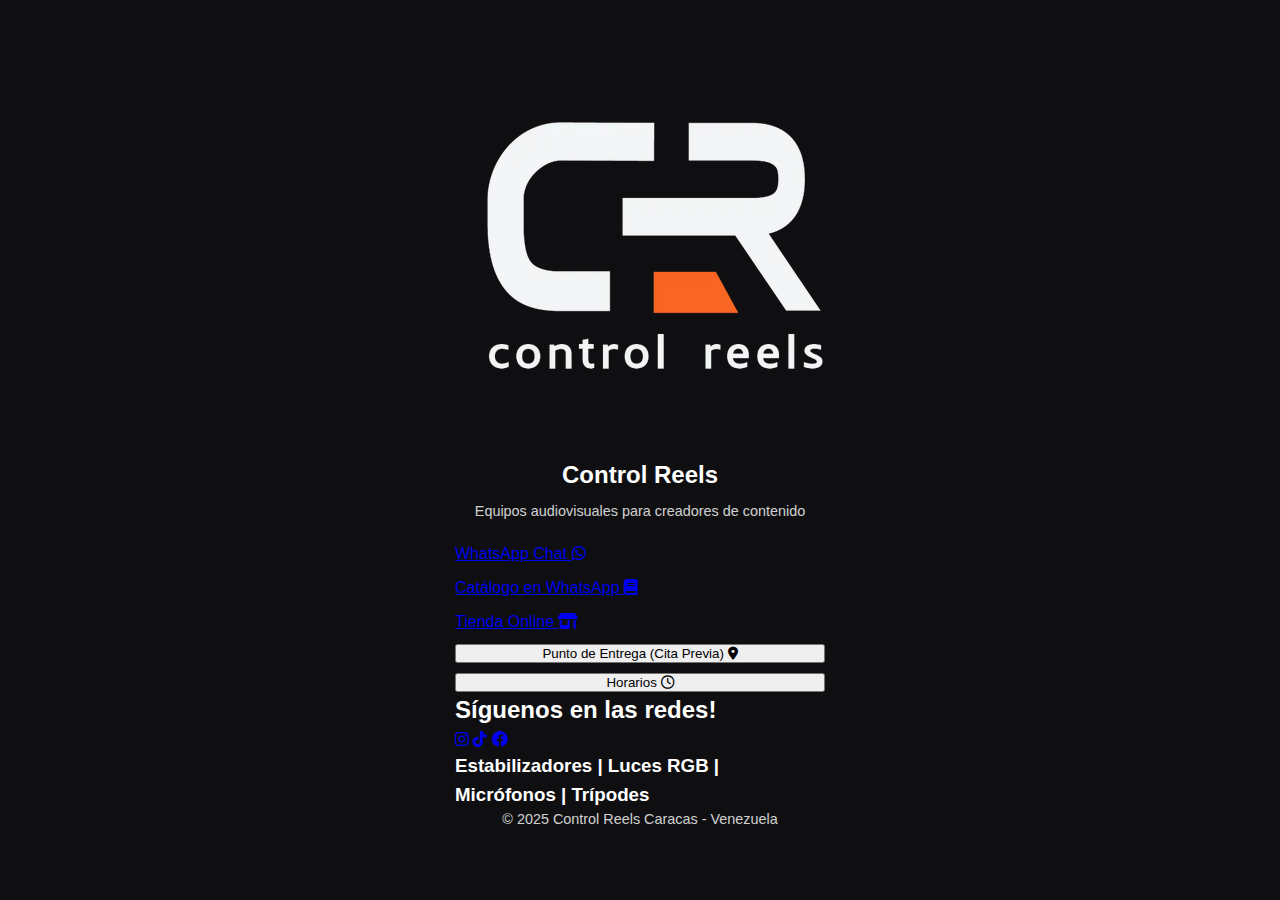
<file: index.html>
<!DOCTYPE html>
<html lang="es">
  <head>
    <meta charset="UTF-8" />
    <meta name="viewport" content="width=device-width, initial-scale=1.0" />
    <title>
      Controlreels.com | Equipos audiovisuales para Creadores de Contenido
    </title>
    <meta
      name="description"
      content="Compras y ventas minoristas. Equipos audiovisuales para Creadores de Contenido, Fotógrafos, Videógrafos, Podcasters y Aficionados."
    />
    <meta
      name="keywords"
      content="estabilizadores, gimbals, luces rgb, iluminación led, micrófonos, micrófonos inalámbricos, trípodes, equipos audiovisuales, fotografía, videografía, podcast, creadores de contenido, accesorios cámara, soportes cámara, difusores luz, anillos luz, softboxes, flashes, grabación video, streaming, youtube, tiktok, instagram reels, equipo fotográfico, accesorios video, cámaras, lentes, filtros, sliders, drones, grabación audio, mezcladoras audio, iluminación estudio, reflectores, backdrops, green screen, teleprompter, steadycam, monopies, soportes smartphone, rigs cámara, baterías cámara, tarjetas memoria, bolsos equipo, protectores lente, kits iluminación, grabación exterior, estudio casero"
    />

    <!-- Open Graph / Facebook -->
    <meta
      property="og:title"
      content="Control Reels - Estabilizadores | Luces RGB | Micrófonos | Trípodes"
    />
    <meta
      property="og:description"
      content="Compras y ventas minoristas. Equipos audiovisuales para Creadores de Contenido, Fotógrafos, Videógrafos, Podcasters y Aficionados"
    />
    <meta
      property="og:image"
      content="https://www.controlreels.com/assets/logov1.png"
    />
    <meta property="og:url" content="https://www.controlreels.com/" />
    <meta property="og:type" content="website" />
    <meta property="og:site_name" content="Control Reels" />

    <link rel="stylesheet" href="style.css" />
    <link
      rel="stylesheet"
      href="https://cdnjs.cloudflare.com/ajax/libs/font-awesome/6.0.0-beta3/css/all.min.css"
    />
    <link rel="shortcut icon" type="image/x-icon" href="assets/favicon.png"  />
  </head>
  <body>
    <div class="container">
      <header>
        <div class="profile">
          <img
            src="assets/logo.webp"
            alt="Control Reels - Equipos audiovisuales para creadores de contenido"
            class="profile-img" loading="lazy"
          />
          <h1>Control Reels</h1>
          <p>Equipos audiovisuales para creadores de contenido</p>
        </div>
      </header>

      <main>
        <div class="links">
          <a
            href="https://controlreels.com/contacto-whatsapp"
            onclick="window.location.href='https://wa.me/584242024331?text=Hola%20ControlReels'; return false;"
            class="link-button whatsapp"
            target="_blank"
            ><span>WhatsApp Chat</span>
            <i class="fab fa-whatsapp"></i>
          </a>
         
          <a
            href="https://controlreels.com/catalogo-whatsapp"
            onclick="window.location.href='https://wa.me/c/584242024331'; return false;"
            class="link-button catalog"
            target="_blank"
            >
            <span>Catálogo en WhatsApp</span>
            <i class="fas fa-book"></i>
          </a>
          <a
            href="https://controlreels.com/tienda"
            onclick="window.location.href='https://controlreels.odoo.com/shop'; return false;"
            class="link-button tienda"
            target="_blank"
            ><span>Tienda Online</span>
            <i class="fa-solid fa-shop"></i>
          </a>
          <button class="link-button" id="locationBtn">
            <span>Punto de Entrega (Cita Previa)</span>
            <i class="fas fa-map-marker-alt"></i>
          </button>
          <button class="link-button" id="scheduleBtn">
            <span>Horarios</span>
            <i class="far fa-clock"></i>
          </button>
        </div>
      </main>

      <footer>
        <h2>Síguenos en las redes!</h2>
        <div class="social-links">
          <a href="https://www.instagram.com/controlreels/" target="_blank"
            ><i class="fab fa-instagram" rel="nofollow"></i
          ></a>
          <a href="https://tiktok.com/@controlreels" target="_blank"
            ><i class="fab fa-tiktok" rel="nofollow"></i
          ></a>
          <a href="https://www.facebook.com/controlreels/" target="_blank"
            ><i class="fab fa-facebook" rel="nofollow"></i
          ></a>
        </div>
        <h3>Estabilizadores | Luces RGB | Micrófonos | Trípodes</h3>

        <p class="copyright">© 2025 Control Reels Caracas - Venezuela</p>
      </footer>
    </div>

    <!-- Modals -->
    <div id="locationModal" class="modal">
      <div class="modal-content">
        <span class="close">&times;</span>
        <h3>Entregas Personales - Showroom</h3>
        <p>Agenda tu cita por WhatsApp</p>
        <div class="map-container" id="mapContainer">
               <!-- El iframe se insertará aquí dinámicamente -->
          <iframe
            src="https://www.google.com/maps/embed?pb=!1m14!1m8!1m3!1d343.4535589347825!2d-66.82773604965772!3d10.475281952047878!3m2!1i1024!2i768!4f13.1!3m3!1m2!1s0x8c2a59058081bb59%3A0xcb10c89c4297575a!2sControl%20Reels!5e0!3m2!1ses-419!2sus!4v1748830114288!5m2!1ses-419!2sus"
            width="600"
            height="450"
            style="border: 0"
            allowfullscreen=""
            loading="lazy"
            referrerpolicy="no-referrer-when-downgrade"
          ></iframe>
        </div>
      </div>
    </div>

    <div id="scheduleModal" class="modal">
      <div class="modal-content">
        <span class="close">&times;</span>
        <h3>Horarios de Atención y entregas</h3>
        <p>Solo con Cita Previa</p>
        <div class="schedule-info">
          <p><strong>Lunes a Viernes:</strong> 10:00 AM - 5:00 PM</p>
          <p><strong>Sábados:</strong> 10:00 AM - 5:00 PM</p>
          <p><strong>Domingos:</strong> Solo delivery</p>
          <p><br></p>
          <p>
            Puedes contactarnos por
              <a
            href="https://controlreels.com/contacto-whatsapp"
            onclick="window.location.href='https://wa.me/584242024331?text=Hola%20ControlReels'; return false;"
            class="enlace-texto"
            target="_blank"
            ><span>WhatsApp Chat</span></a>
           fuera de estos horarios.
          </p>
        </div>
      </div>
    </div>
    <script src="script.js"></script>
  </body>
</html>
</file>
<file: style.css>
/* ===== RESET MOBILE-FIRST ===== */
* {
    margin: 0;
    padding: 0;
    box-sizing: border-box;
}

body {
    font-family: 'Inter', sans-serif;
    background: #0f0f12;
    color: white;
    line-height: 1.5;
    padding: 20px;
    min-height: 100vh;
    display: flex;
    justify-content: center;
    align-items: center;
}

.container {
    width: 100%;
    max-width: 400px; /* Ideal para móviles */
    padding: 15px;
}

/* ===== ELEMENTOS RESPONSIVE ===== */
.profile-pic {
    width: 100px; /* Más pequeño en móviles */
    height: 100px;
    border-radius: 50%;
    border: 3px solid #6a35ff;
    margin: 0 auto 15px;
    display: block;
}

h1 {
    font-size: 1.5rem; /* Tamaño flexible */
    margin-bottom: 8px;
    text-align: center;
}

p {
    font-size: 0.9rem;
    margin-bottom: 20px;
    text-align: center;
    opacity: 0.8;
}

.links {
    display: flex;
    flex-direction: column;
    gap: 10px;
}

.link {
    background: #1e1e24;
    padding: 12px;
    border-radius: 8px;
    font-size: 0.95rem; /* Texto más grande en móviles */
    text-align: center;
}

/* ===== MEDIA QUERIES PARA AJUSTES ESPECÍFICOS ===== */
@media (max-width: 480px) {
    /* Ajustes para pantallas pequeñas (ej: Huawei Y9) */
    .link {
        padding: 14px; /* Botones más grandes para tacto */
    }
    
    .profile-pic {
        width: 90px;
        height: 90px;
    }
}

@media (max-width: 360px) {
    /* Para dispositivos muy pequeños (ej: Samsung J2) */
    body {
        padding: 10px;
    }
    
    h1 {
        font-size: 1.3rem;
    }
}

.link:hover {
    background: #2a2a33;
    transform: translateY(-2px);
}

.link i {
    font-size: 20px;
}

.footer {
    opacity: 0.6;
    font-size: 12px;
    margin-top: 20px;
}

/* Estilos del Modal */
.modal {
    display: none;
    position: fixed;
    top: 0;
    left: 0;
    width: 100%;
    height: 100%;
    background: rgba(0, 0, 0, 0.8);
    z-index: 1000;
    justify-content: center;
    align-items: center;
}

.modal-content {
    background: #1e1e24;
    border-radius: 10px;
    padding: 20px;
    width: 100%;
    max-width: 700px;
    position: relative;
}

.close-btn {
    position: absolute;
    top: 10px;
    right: 15px;
    font-size: 24px;
    cursor: pointer;
    color: #b3b3b3;
}

.close-btn:hover {
    color: white;
}

.modal h3 {
    margin-bottom: 15px;
    text-align: center;
}
</file>
